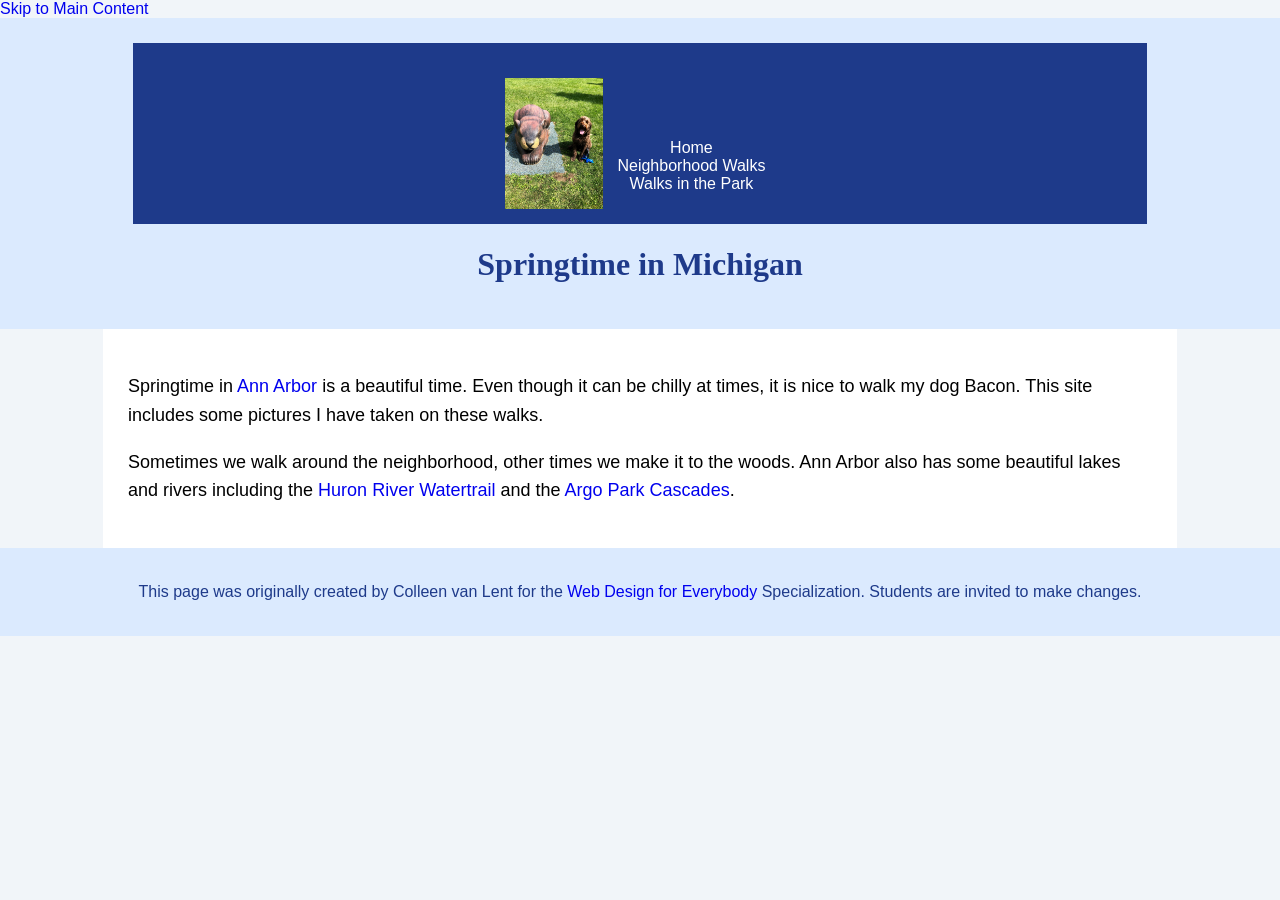
<file: index.html>
<!DOCTYPE html>
<html lang="en">

<head>
    <meta charset="utf-8">
    <meta name="viewport" content="width=device-width">
    <title>Springtime In Michigan</title>
    <link rel="stylesheet" href="css/style.css">
</head>

<body>
    <a href="#main-content">Skip to Main Content</a>

    <header>
        <nav>
            <img src="images/BaconGallupPark.jpg" width="200" alt="Brown Labradoodle sitting next to a statue.">
            <ul>
                <li><a href="index.html">Home</a></li>
                <li><a href="neighborhood.html">Neighborhood Walks</a></li>
                <li><a href="parks.html">Walks in the Park</a></li>
            </ul>
        </nav>
        <h1>Springtime in Michigan</h1>
    </header>

    <main id="main-content">
        <p>Springtime in <a href="https://www.michigan.org/city/ann-arbor">Ann Arbor</a> is a beautiful time. Even though
            it can be chilly at times, it is nice to walk my dog Bacon. This site includes some pictures I have taken on
            these walks.</p>

        <p>Sometimes we walk around the neighborhood, other times we make it to the woods. Ann Arbor also has some
            beautiful lakes and rivers including the <a
                href="https://www.annarbor.org/things-to-do/recreation-outdoors/huron-river/">Huron River Watertrail</a>
            and the <a href="https://www.a2gov.org/departments/Parks-Recreation/parks-places/argo/pages/default.aspx">Argo
                Park Cascades</a>.</p>
    </main>

    <footer>
        <p>This page was originally created by Colleen van Lent for the <a
                href="https://www.coursera.org/specializations/web-design">Web Design for Everybody</a> Specialization.
            Students are invited to make changes.</p>
    </footer>

</body>

</html>
</file>
<file: css/style.css>
body {
    font-family: 'Segoe UI', Tahoma, Geneva, Verdana, sans-serif;
    font-size: 100%;
    margin: 0;
    background-color: #f1f5f9;
}

header {
    background-color: #dbeafe;
    color: #1e3a8a;
    padding: 25px;
    text-align: center;
}

nav {
    display: inline-block;
    width: 80%;
    background-color: #1e3a8a;
    padding: 15px;
    text-align: center;
}

nav img {
    width: 10%;
    position: relative;
    top: 20px;
}

nav ul {
    display: inline-block;
    list-style-type: none;
    padding: 0;
}

nav a {
    color: white;
    text-decoration: none;
    padding: 10px;
}

nav a:hover {
    background-color: #3b82f6;
    text-decoration: underline;
}

main {
    background-color: white;
    font-size: 18px;
    padding: 25px;
    width: 80%;
    margin: auto;
}

footer {
    background-color: #dbeafe;
    color: #1e3a8a;
    padding: 15px;
    text-align: center;
}

li {
    
}

h1 {
    text-align: center;
    font-family: Georgia, serif;
    color: #1e3a8a;
}

p {
    line-height: 1.6;
}

a {
    text-decoration: none;
}

.grid {
    display: grid;
    grid-template-columns: 40% 40%;
    justify-content: space-around;
    align-items: center;
    row-gap: 20px;
}

.grid img {
    width: 100%;
}

.flex {
    display: flex;
    flex-wrap: wrap;
    justify-content: space-around;
}
</file>
